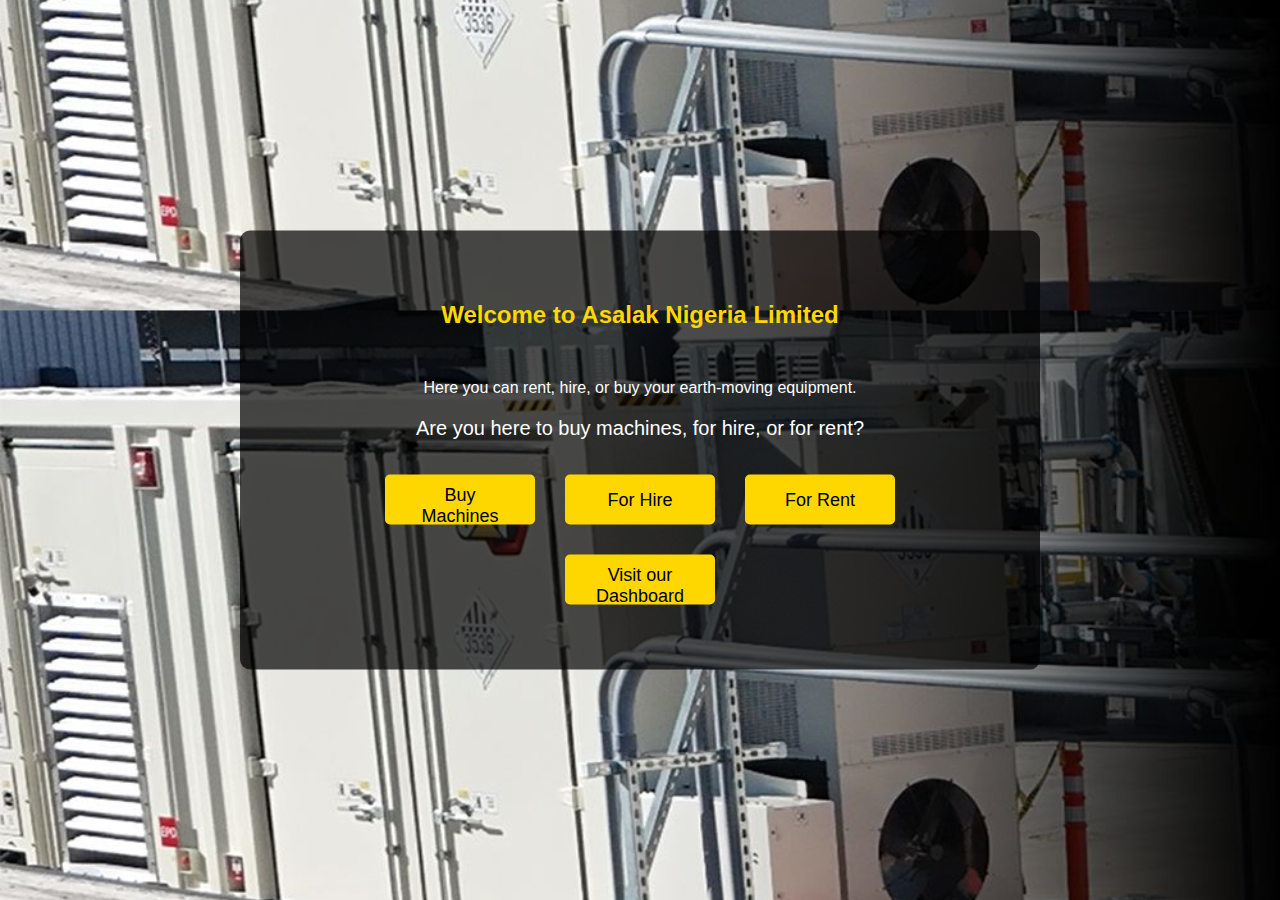
<file: index.html>
<!DOCTYPE html>
<html lang="en">
<head>
    <meta charset="UTF-8">
    <meta name="viewport" content="width=device-width, initial-scale=1.0">
    <title>Asalak Nigeria Limited</title>
    <link rel="stylesheet" href="styles.css">
</head>
<body>
    <div class="container">
        <div class="welcome-message">
            Welcome to Asalak Nigeria Limited
        </div>
        <div class="description">
            Here you can rent, hire, or buy your earth-moving equipment.
        </div>
        <div class="question">
            Are you here to buy machines, for hire, or for rent?
        </div>
        <div class="options">
            <button onclick="window.location.href='buy.html'">Buy Machines</button>
            <button onclick="window.location.href='buy.html'">For Hire</button>
            <button onclick="window.location.href='buy.html'">For Rent</button>
            <button onclick="window.location.href='dashboardd.html'">Visit our Dashboard</button>
        </div>
    </div>

    <script>
        window.onload = function() {
            alert('Welcome to Asalak Nigeria Limited ... Here you can rent, hire, or buy your earth-moving equipment');
        }
    </script>
</body>
</html>
</file>
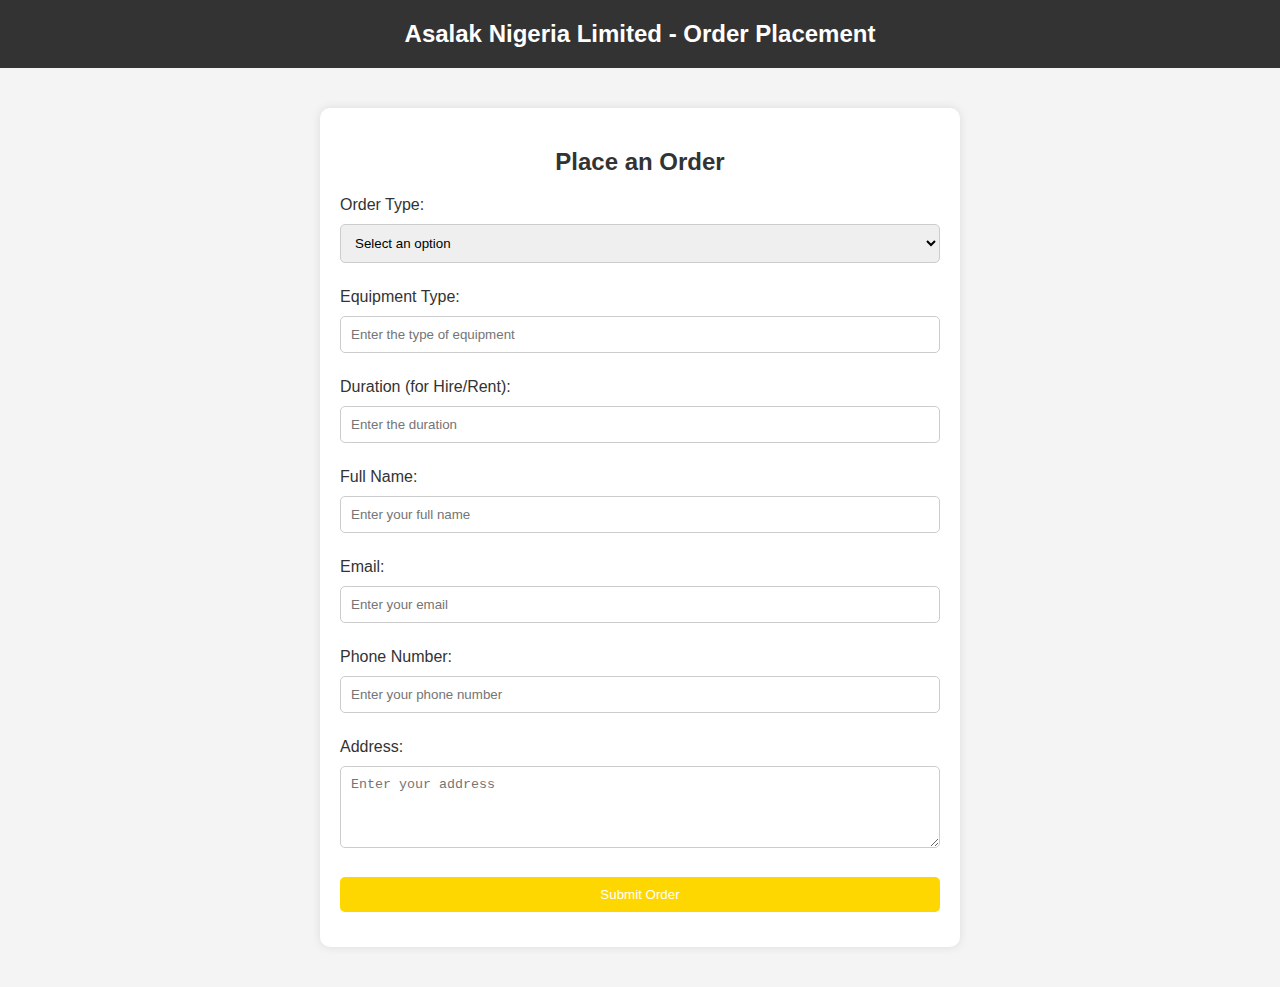
<file: buy.html>
<!DOCTYPE html>
<html lang="en">
<head>
    <meta charset="UTF-8">
    <meta name="viewport" content="width=device-width, initial-scale=1.0">
    <title>Order Placement - Asalak Nigeria Limited</title>
    <style>
        body {
            margin: 0;
            padding: 0;
            font-family: Arial, sans-serif;
            background-color: #f4f4f4;
            color: #333;
        }
        .header {
            background-color: #333;
            color: white;
            padding: 20px;
            text-align: center;
            font-size: 24px;
            font-weight: bold;
        }
        .form-container {
            background-color: #fff;
            padding: 20px;
            margin: 40px auto;
            max-width: 600px;
            border-radius: 10px;
            box-shadow: 0 0 10px rgba(0, 0, 0, 0.1);
        }
        .form-container h2 {
            text-align: center;
            margin-bottom: 20px;
        }
        .form-group {
            margin: 15px 0;
        }
        .form-group label {
            display: block;
            margin-bottom: 5px;
        }
        .form-group input, .form-group select, .form-group textarea {
            width: 100%;
            padding: 10px;
            margin: 5px 0 10px 0;
            display: inline-block;
            border: 1px solid #ccc;
            border-radius: 5px;
            box-sizing: border-box;
        }
        .form-group button {
            background-color: #FFD700;
            color: white;
            padding: 10px 20px;
            border: none;
            border-radius: 5px;
            cursor: pointer;
            width: 100%;
        }
        .form-group button:hover {
            background-color: #FFA500;
        }
        .form-group select {
            padding: 10px;
        }
    </style>
</head>
<body>
    <div class="header">
        Asalak Nigeria Limited - Order Placement
    </div>
    <div class="form-container">
        <h2>Place an Order</h2>
        <form id="orderForm">
            <div class="form-group">
                <label for="orderType">Order Type:</label>
                <select id="orderType" name="orderType" required>
                    <option value="">Select an option</option>
                    <option value="hire">Hire</option>
                    <option value="rent">Rent</option>
                    <option value="buy">Buy</option>
                </select>
            </div>
            <div class="form-group">
                <label for="equipmentType">Equipment Type:</label>
                <input type="text" id="equipmentType" name="equipmentType" placeholder="Enter the type of equipment" required>
            </div>
            <div class="form-group">
                <label for="duration">Duration (for Hire/Rent):</label>
                <input type="text" id="duration" name="duration" placeholder="Enter the duration" required>
            </div>
            <div class="form-group">
                <label for="fullName">Full Name:</label>
                <input type="text" id="fullName" name="fullName" placeholder="Enter your full name" required>
            </div>
            <div class="form-group">
                <label for="email">Email:</label>
                <input type="email" id="email" name="email" placeholder="Enter your email" required>
            </div>
            <div class="form-group">
                <label for="phone">Phone Number:</label>
                <input type="text" id="phone" name="phone" placeholder="Enter your phone number" required>
            </div>
            <div class="form-group">
                <label for="address">Address:</label>
                <textarea id="address" name="address" rows="4" placeholder="Enter your address" required></textarea>
            </div>
            <div class="form-group">
                <button type="submit">Submit Order</button>
            </div>
        </form>
    </div>

    <script>
        document.getElementById('orderForm').addEventListener('submit', function(event) {
            event.preventDefault();
            // Here you can handle the form submission, e.g., send the data to a server
            alert('Order placed successfully!');
        });
    </script>
</body>
</html>
</file>
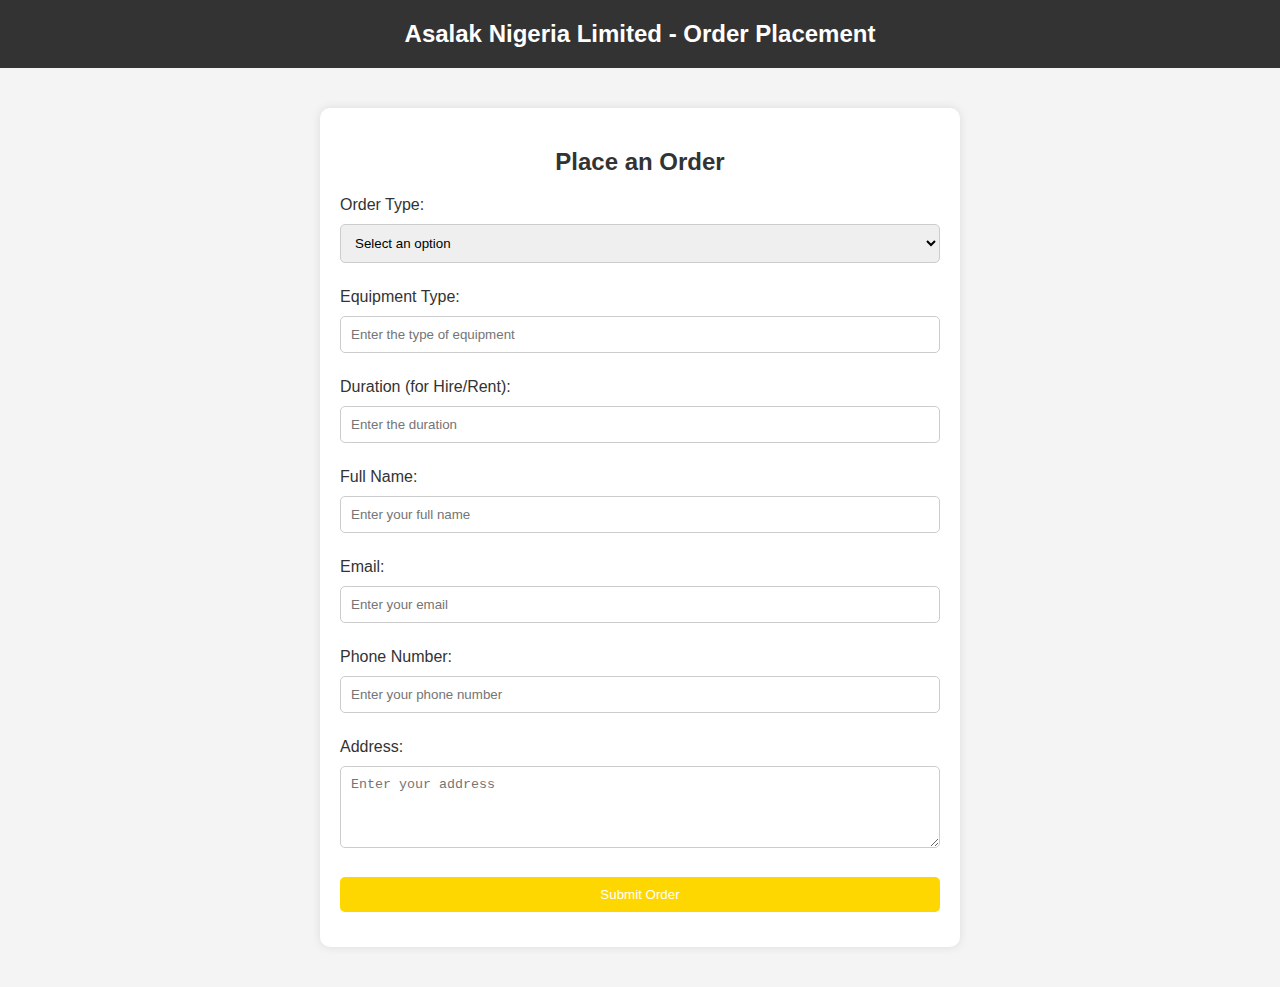
<file: rent.html>
<!DOCTYPE html>
<html lang="en">
<head>
    <meta charset="UTF-8">
    <meta name="viewport" content="width=, initial-scale=1.0">
    <title>Order Placement - Asalak Nigeria Limited</title>
    <style>
        body {
            margin: 0;
            padding: 0;
            font-family: Arial, sans-serif;
            background-color: #f4f4f4;
            color: #333;
        }
        .header {
            background-color: #333;
            color: white;
            padding: 20px;
            text-align: center;
            font-size: 24px;
            font-weight: bold;
        }
        .form-container {
            background-color: #fff;
            padding: 20px;
            margin: 40px auto;
            max-width: 600px;
            border-radius: 10px;
            box-shadow: 0 0 10px rgba(0, 0, 0, 0.1);
        }
        .form-container h2 {
            text-align: center;
            margin-bottom: 20px;
        }
        .form-group {
            margin: 15px 0;
        }
        .form-group label {
            display: block;
            margin-bottom: 5px;
        }
        .form-group input, .form-group select, .form-group textarea {
            width: 100%;
            padding: 10px;
            margin: 5px 0 10px 0;
            display: inline-block;
            border: 1px solid #ccc;
            border-radius: 5px;
            box-sizing: border-box;
        }
        .form-group button {
            background-color: #FFD700;
            color: white;
            padding: 10px 20px;
            border: none;
            border-radius: 5px;
            cursor: pointer;
            width: 100%;
        }
        .form-group button:hover {
            background-color: #FFA500;
        }
        .form-group select {
            padding: 10px;
        }
    </style>
</head>
<body>
    <div class="header">
        Asalak Nigeria Limited - Order Placement
    </div>
    <div class="form-container">
        <h2>Place an Order</h2>
        <form id="orderForm">
            <div class="form-group">
                <label for="orderType">Order Type:</label>
                <select id="orderType" name="orderType" required>
                    <option value="">Select an option</option>
                    <option value="hire">Hire</option>
                    <option value="rent">Rent</option>
                    <option value="buy">Buy</option>
                </select>
            </div>
            <div class="form-group">
                <label for="equipmentType">Equipment Type:</label>
                <input type="text" id="equipmentType" name="equipmentType" placeholder="Enter the type of equipment" required>
            </div>
            <div class="form-group">
                <label for="duration">Duration (for Hire/Rent):</label>
                <input type="text" id="duration" name="duration" placeholder="Enter the duration" required>
            </div>
            <div class="form-group">
                <label for="fullName">Full Name:</label>
                <input type="text" id="fullName" name="fullName" placeholder="Enter your full name" required>
            </div>
            <div class="form-group">
                <label for="email">Email:</label>
                <input type="email" id="email" name="email" placeholder="Enter your email" required>
            </div>
            <div class="form-group">
                <label for="phone">Phone Number:</label>
                <input type="text" id="phone" name="phone" placeholder="Enter your phone number" required>
            </div>
            <div class="form-group">
                <label for="address">Address:</label>
                <textarea id="address" name="address" rows="4" placeholder="Enter your address" required></textarea>
            </div>
            <div class="form-group">
                <button type="submit">Submit Order</button>
            </div>
        </form>
    </div>

    <script>
        document.getElementById('orderForm').addEventListener('submit', function(event) {
            event.preventDefault();
            // Capture form data
            const orderType = document.getElementById('orderType').value;
            const equipmentType = document.getElementById('equipmentType').value;
            const duration = document.getElementById('duration').value;
            const fullName = document.getElementById('fullName').value;
            const email = document.getElementById('email').value;
            const phone = document.getElementById('phone').value;
            const address = document.getElementById('address').value;
            
            // Display alert with email
            alert('Order placed successfully! Your email: abdulsalamsaheed658@gmail.com');
            
            // Optional: Clear the form
            document.getElementById('orderForm').reset();
        });
    </script>
</body>
</html>
</file>
<file: styles.css>
body {
  margin: 0;
  padding: 0;
  font-family: Arial, sans-serif;
  background-image: url("cat2.jpg");
  /* Replace with your image URL */
  background-size: cover;
  background-position: center;
  color: white;
  text-align: center;
}

.container {
  position: absolute;
  top: 50%;
  left: 50%;
  -webkit-transform: translate(-50%, -50%);
          transform: translate(-50%, -50%);
  background-color: rgba(0, 0, 0, 0.7);
  padding: 50px;
  border-radius: 10px;
  width: 80%;
  max-width: 800px;
  -webkit-box-sizing: border-box;
          box-sizing: border-box;
}

.welcome-message {
  font-size: 24px;
  font-weight: bold;
  color: #FFD700;
  padding: 20px;
  margin-bottom: 30px;
}

.description {
  margin-bottom: 20px;
}

.question {
  font-size: 20px;
  margin-top: 20px;
}

.options {
  margin-top: 20px;
  display: -webkit-box;
  display: -ms-flexbox;
  display: flex;
  -webkit-box-pack: center;
      -ms-flex-pack: center;
          justify-content: center;
  -ms-flex-wrap: wrap;
      flex-wrap: wrap;
}

.options button {
  font-size: 18px;
  padding: 10px 20px;
  margin: 15px;
  border: none;
  border-radius: 5px;
  cursor: pointer;
  background-color: #FFD700;
  /* Gold color */
  color: black;
  width: 150px;
  /* Fixed width for buttons */
  height: 50px;
  /* Fixed height for buttons */
}

.options button:hover {
  background-color: #FFA500;
  /* Orange color */
}

/* Media Queries for Responsiveness */
@media (max-width: 1200px) {
  .container {
    width: 90%;
    padding: 40px;
  }
  .welcome-message {
    font-size: 22px;
    padding: 15px;
  }
  .description, .question {
    font-size: 18px;
    margin: 10px 0;
  }
  .options button {
    font-size: 16px;
    padding: 8px 15px;
    width: 140px;
    height: 45px;
  }
}

@media (max-width: 768px) {
  .container {
    width: 95%;
    padding: 30px;
  }
  .welcome-message {
    font-size: 20px;
  }
  .description, .question {
    font-size: 16px;
  }
  .options button {
    font-size: 14px;
    padding: 6px 10px;
    width: 130px;
    height: 40px;
  }
}

@media (max-width: 480px) {
  .container {
    width: 100%;
    padding: 20px;
  }
  .welcome-message {
    font-size: 18px;
    padding: 10px;
  }
  .description, .question {
    font-size: 14px;
  }
  .options {
    display: -webkit-box;
    display: -ms-flexbox;
    display: flex;
    -webkit-box-pack: center;
        -ms-flex-pack: center;
            justify-content: center;
    -ms-flex-wrap: wrap;
        flex-wrap: wrap;
  }
  .options button {
    font-size: 12px;
    padding: 5px;
    margin: 5px;
    width: 120px;
    /* Full width for better alignment */
    height: 35px;
  }
}
/*# sourceMappingURL=styles.css.map */
</file>
